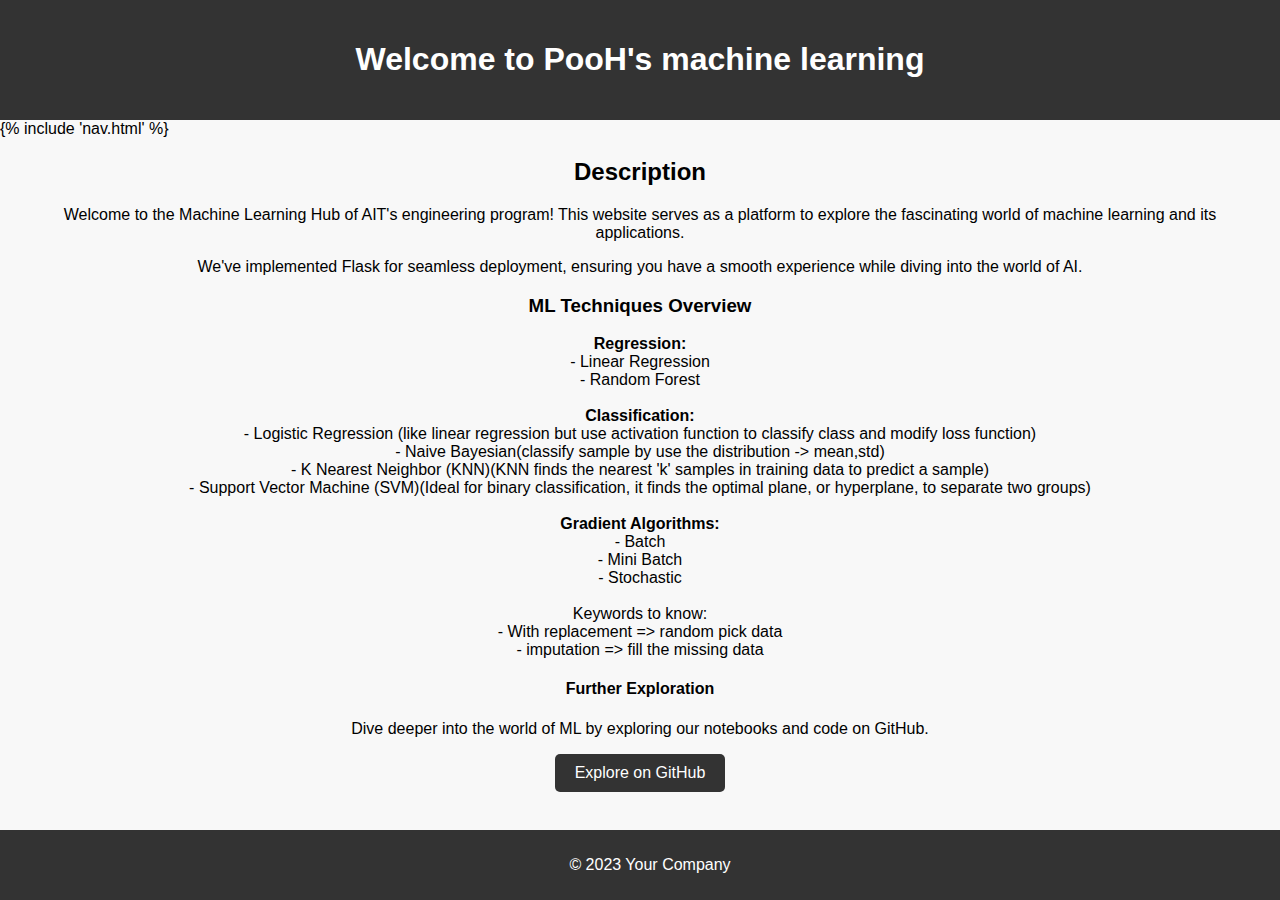
<file: templates/home.html>
<!doctype html>
<html lang="en">

<head>
    <link rel="stylesheet" type="text/css" href="../static/home.css">
    <script src="../static/home.js"></script>
    <meta charset="utf-8">
    <title>PooH ml2023</title>
</head>

<body>
    <header>
        <h1>Welcome to PooH's machine learning</h1>
    </header>

    {% include 'nav.html' %}


    <section class="main-content">

        <h2> Description </h2>
        <p>
            Welcome to the Machine Learning Hub of AIT's engineering program! This website serves as a platform to
            explore the fascinating world of machine learning and its applications.
        </p>

        <p>
            We've implemented Flask for seamless deployment, ensuring you have a smooth experience while diving into the
            world of AI.
        </p>

        <div class="sub-content">
            <h3> ML Techniques Overview </h3>
            <p>
                <strong>Regression:</strong><br>
                - Linear Regression<br>
                - Random Forest<br>
                <br>
                <strong>Classification:</strong><br>
                - Logistic Regression (like linear regression but use activation function to classify class and modify loss function)<br>
                - Naive Bayesian(classify sample by use the distribution -> mean,std)<br>
                - K Nearest Neighbor (KNN)(KNN finds the nearest 'k' samples in training data to predict a sample)<br>
                - Support Vector Machine (SVM)(Ideal for binary classification, it finds the optimal plane, or hyperplane, to separate two groups)<br>
                <br>
                <strong>Gradient Algorithms:</strong><br>
                - Batch<br>
                - Mini Batch<br>
                - Stochastic<br>
                <br>
                Keywords to know:<br>
                - With replacement => random pick data<br>
                - imputation => fill the missing data<br>
            </p>
        </div>

        <div class="sub-content">
            <h4> Further Exploration </h4>
            <p>
                Dive deeper into the world of ML by exploring our notebooks and code on GitHub.
            </p>
            <button class="explore-button" onclick="window.location.href='https://github.com/iforgeti/ML-homework.git'">
                Explore on GitHub
            </button>
        </div>

    </section>


    <!-- <audio src="static/Rick Roll Sound Effect.mp3" autoplay loop></audio> -->

    <footer>
        <p>&copy; 2023 Your Company</p>
    </footer>
</body>

</html>
</file>
<file: static/home.css>
/* style.css */

body {
    font-family: Arial, sans-serif;
    margin: 0;
    padding: 0;
    background-color: #f8f8f8;
}

header {
    background-color: #333;
    color: #fff;
    text-align: center;
    padding: 20px;
}

nav ul {
    list-style-type: none;
    margin: 0;
    padding: 0;
    background-color: #444;
    overflow: hidden;
}

nav li {
    float: left;
}

nav li a {
    display: block;
    color: #fff;
    text-align: center;
    padding: 14px 16px;
    text-decoration: none;
}

nav li a:hover {
    background-color: #555;
}
/* style.css */

.dropdown-content {
    display: none;
    position: absolute;
    background-color: #444;
    min-width: 160px;
    z-index: 1;
}

.dropdown-content a {
    color: #fff;
    padding: 12px 16px;
    text-decoration: none;
    display: block;
    text-align: left;
}

.dropdown-content a:hover {
    background-color: #555;
}


.main-content {
    text-align: center;
    margin: 20px;
}

.explore-button {
    background-color: #333;
    color: #fff;
    border: none;
    padding: 10px 20px;
    font-size: 16px;
    cursor: pointer;
    border-radius: 5px;
    transition: background-color 0.3s;
}

.explore-button:hover {
    background-color: #555;
}

footer {
    background-color: #333;
    color: #fff;
    text-align: center;
    padding: 10px;
    position: fixed;
    bottom: 0;
    width: 100%;
}
</file>
